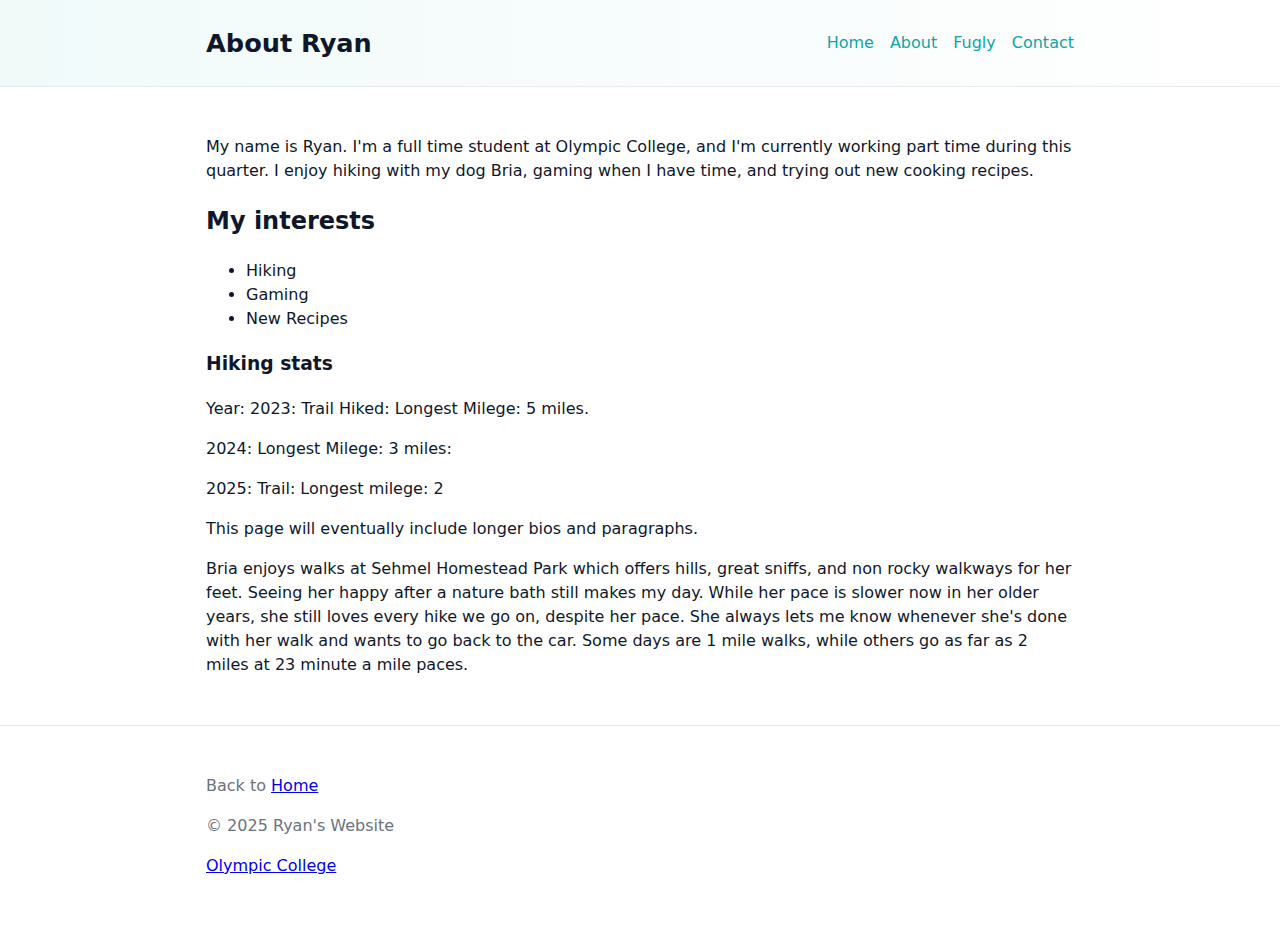
<file: about.html>
<!doctype html>
<html lang="en">
<head>
  <meta charset="utf-8">
  <meta name="viewport" content="width=device-width, initial-scale=1">
  <title>About — Ryan's Website</title>
  <link href="https://fonts.googleapis.com/css2?family=Inter:wght@300;400;600;700&display=swap" rel="stylesheet">
  <link rel="stylesheet" href="styles.css">
  <link rel="stylesheet" href="https://cdnjs.cloudflare.com/ajax/libs/font-awesome/6.4.0/css/all.min.css" integrity="sha512-papH6X+Xg9XgJ+1g8wL8d7mD4f5o7qk5s0v1YxJk3mQ2e8i9f3kG1h2vQ==" crossorigin="anonymous" referrerpolicy="no-referrer" />
  <link rel="icon" type="image/svg+xml" href="images/IMG_7150.svg">
</head>
<body class="about-page">
  <!-- About page header and navigation -->
  <header>
    <div class="container">
  <h1>About Ryan</h1>
      <nav>
        <ul>
          <li><a href="index.html">Home</a></li>
          <li><a href="about.html">About</a></li>
          <li><a href="fugly.html">Fugly</a></li>
          <li><a href="contact.html">Contact</a></li>
          <!-- Example external link (also present in footer) omitted here to keep nav minimal -->
        </ul>
      </nav>
    </div>
  </header>

  <main>
    <div class="container">
  <p>My name is Ryan. I'm a full time student at Olympic College, and I'm currently working part time during this quarter. I enjoy hiking with my dog Bria, gaming when I have time, and trying out new cooking recipes.</p>

      <h2>My interests</h2>
      <ul>
        <li>Hiking</li>
        <li>Gaming</li>
        <li>New Recipes</li>
      </ul>

      <!-- Small table with hiking stats (extra credit) -->
      <h3>Hiking stats</h3>
      <p>Year: 2023: Trail Hiked: Longest Milege: 5 miles.</p>
      <p>2024: Longest Milege: 3 miles:</p>
      <p>2025: Trail: Longest milege: 2</p>

      <!-- Short personal note -->
  <p>This page will eventually include longer bios and paragraphs.</p>
  <!-- Meet Bria: short personal note about the dog -->
  <p>Bria enjoys walks at Sehmel Homestead Park which offers hills, great sniffs, and non rocky walkways for her feet. Seeing her happy after a nature bath still makes my day. While her pace is slower now in her older years, she still loves every hike we go on, despite her pace. She always lets me know whenever she's done with her walk and wants to go back to the car. Some days are 1 mile walks, while others go as far as 2 miles at 23 minute a mile paces.</p>
    </div>
  </main>

  <footer>
    <div class="container">
      <p>Back to <a href="index.html">Home</a></p>
  <p>&copy; 2025 Ryan's Website <i class="fa-solid fa-dog footer-icon" aria-hidden="true"></i></p>
  <p>
    <a href="https://www.olympic.edu/" target="_blank" rel="noopener">Olympic College</a>
  </p>
    </div>
  </footer>
</body>
</html>
</file>
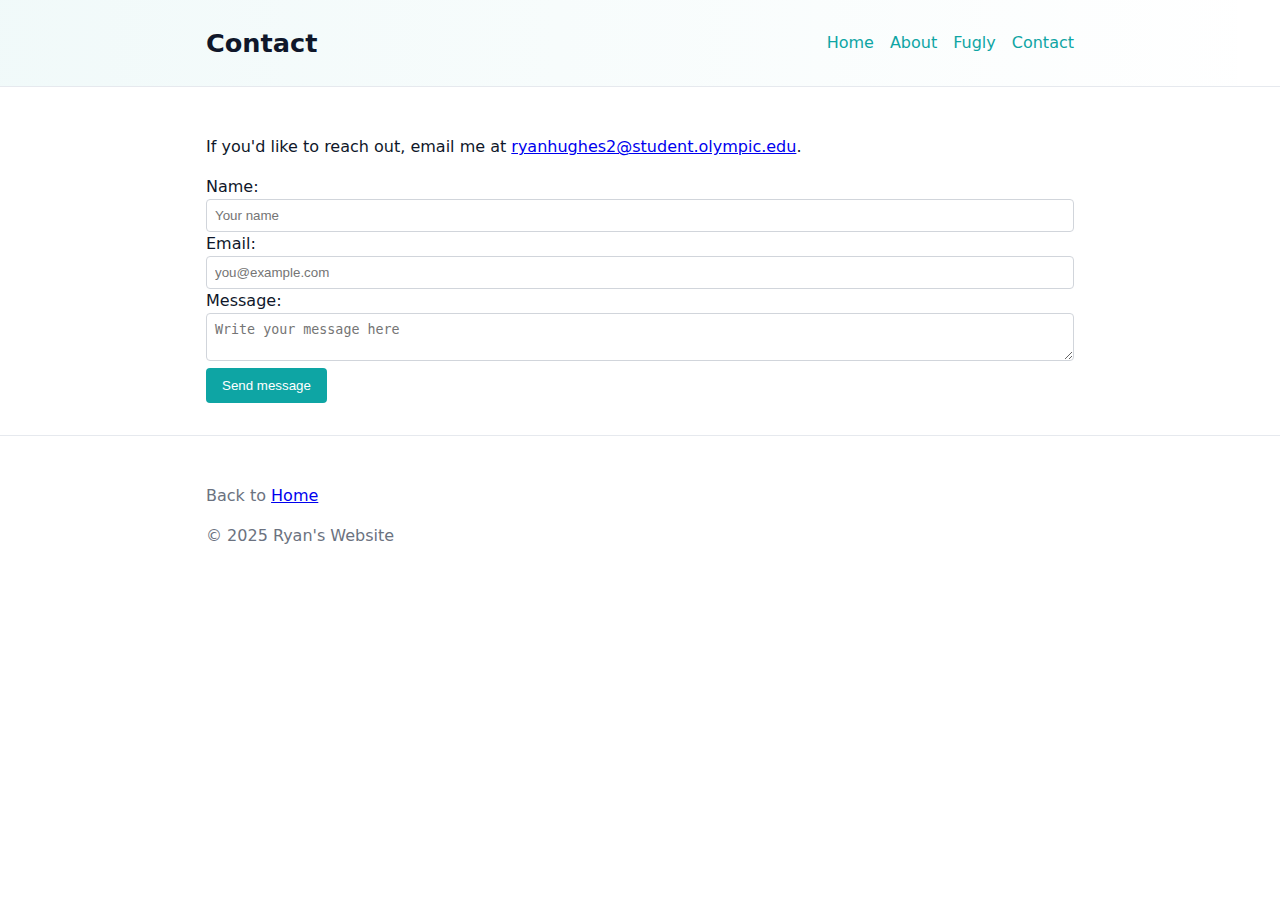
<file: contact.html>
<!doctype html>
<html lang="en">
<head>
  <meta charset="utf-8">
  <meta name="viewport" content="width=device-width, initial-scale=1">
  <title>Contact — Ryan's Website</title>
  <link href="https://fonts.googleapis.com/css2?family=Inter:wght@300;400;600;700&display=swap" rel="stylesheet">
  <link rel="stylesheet" href="styles.css">
</head>
<body>
  <!-- Contact page header and navigation -->
  <header>
    <div class="container">
      <h1>Contact</h1>
      <nav>
        <ul>
          <li><a href="index.html">Home</a></li>
          <li><a href="about.html">About</a></li>
          <li><a href="fugly.html">Fugly</a></li>
          <li><a href="contact.html">Contact</a></li>
        </ul>
      </nav>
    </div>
  </header>

  <main>
    <div class="container">
      <p>If you'd like to reach out, email me at <a href="mailto:ryanhughes2@student.olympic.edu">ryanhughes2@student.olympic.edu</a>.</p>

      <!-- Simple contact form (non-functional without a backend) -->
      <form action="#" method="post">
        <label for="name">Name:</label><br>
        <input id="name" name="name" type="text" placeholder="Your name" required><br>

        <label for="email">Email:</label><br>
        <input id="email" name="email" type="email" placeholder="you@example.com" required><br>

        <label for="message">Message:</label><br>
        <textarea id="message" name="message" placeholder="Write your message here" required></textarea><br>

        <button type="submit">Send message</button>
      </form>
    </div>
  </main>

  <footer>
    <div class="container">
      <p>Back to <a href="index.html">Home</a></p>
      <p>&copy; 2025 Ryan's Website</p>
    </div>
  </footer>
</body>
</html>
</file>
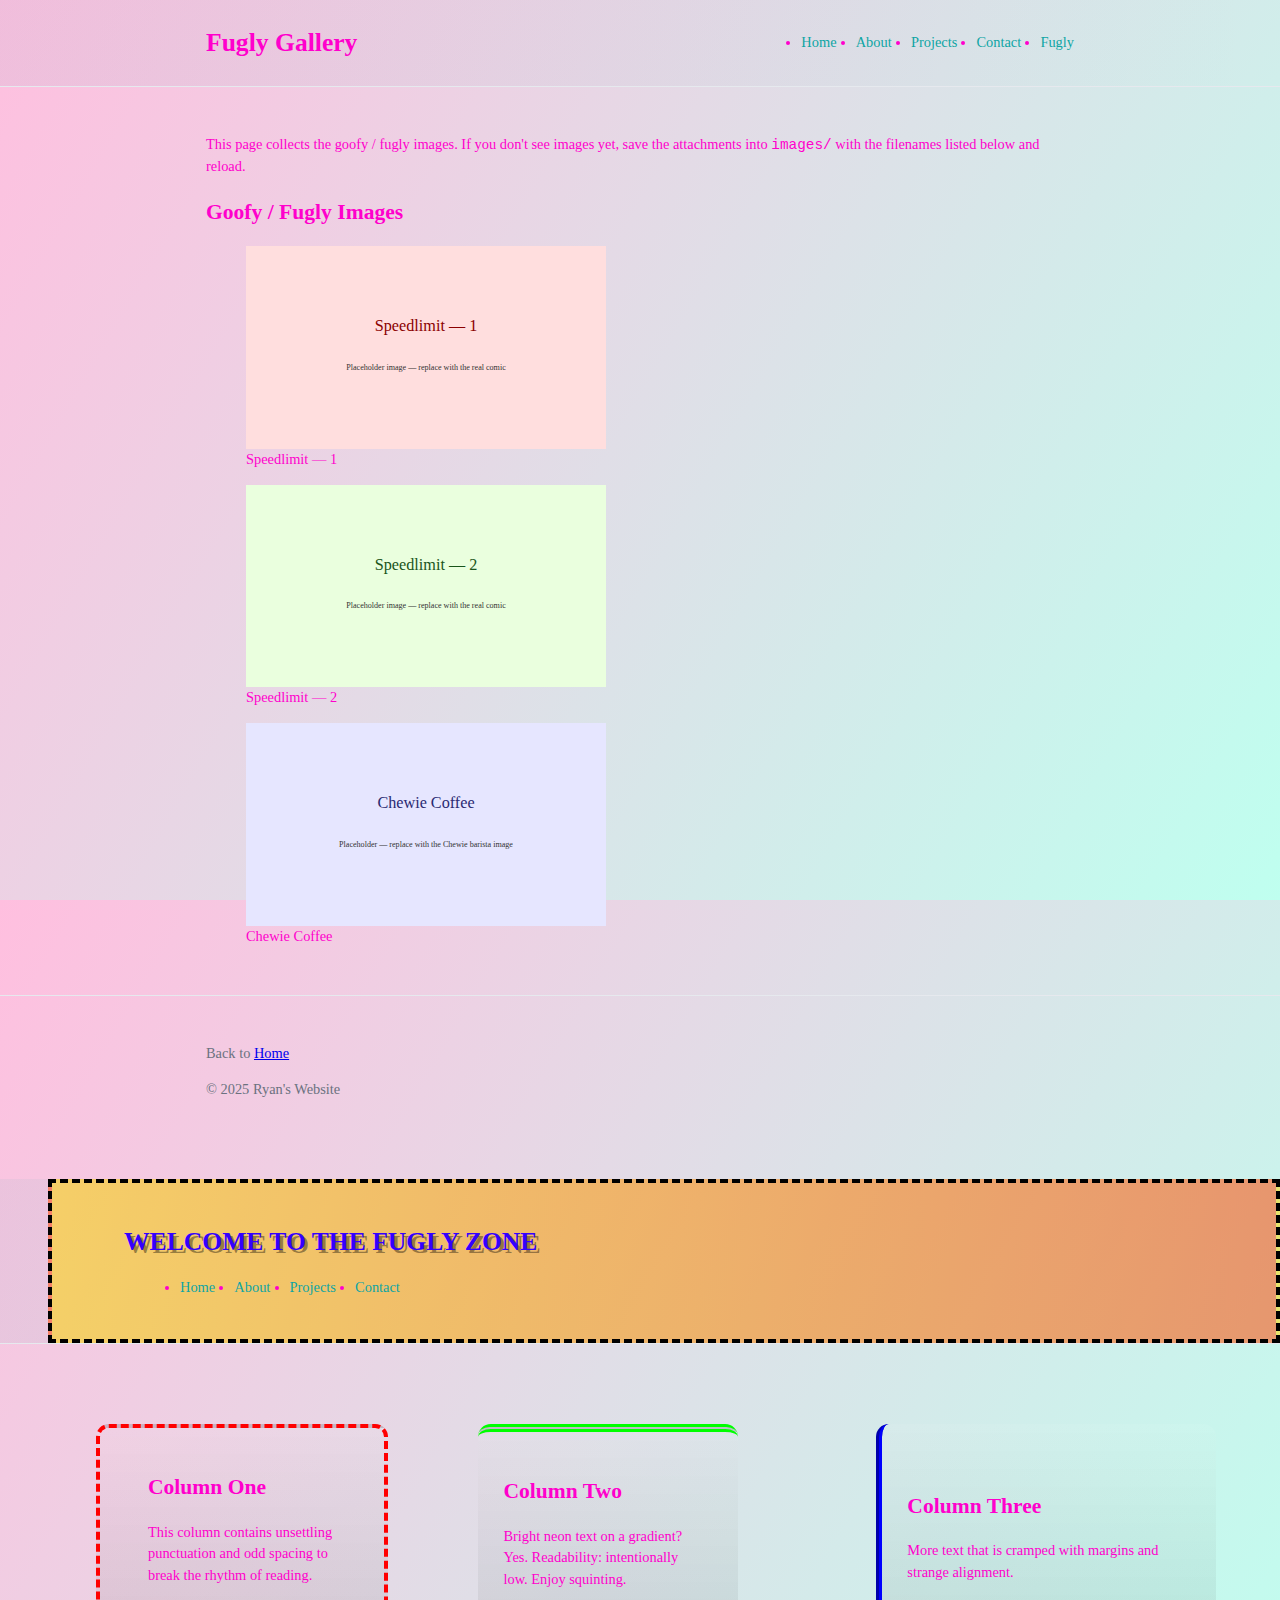
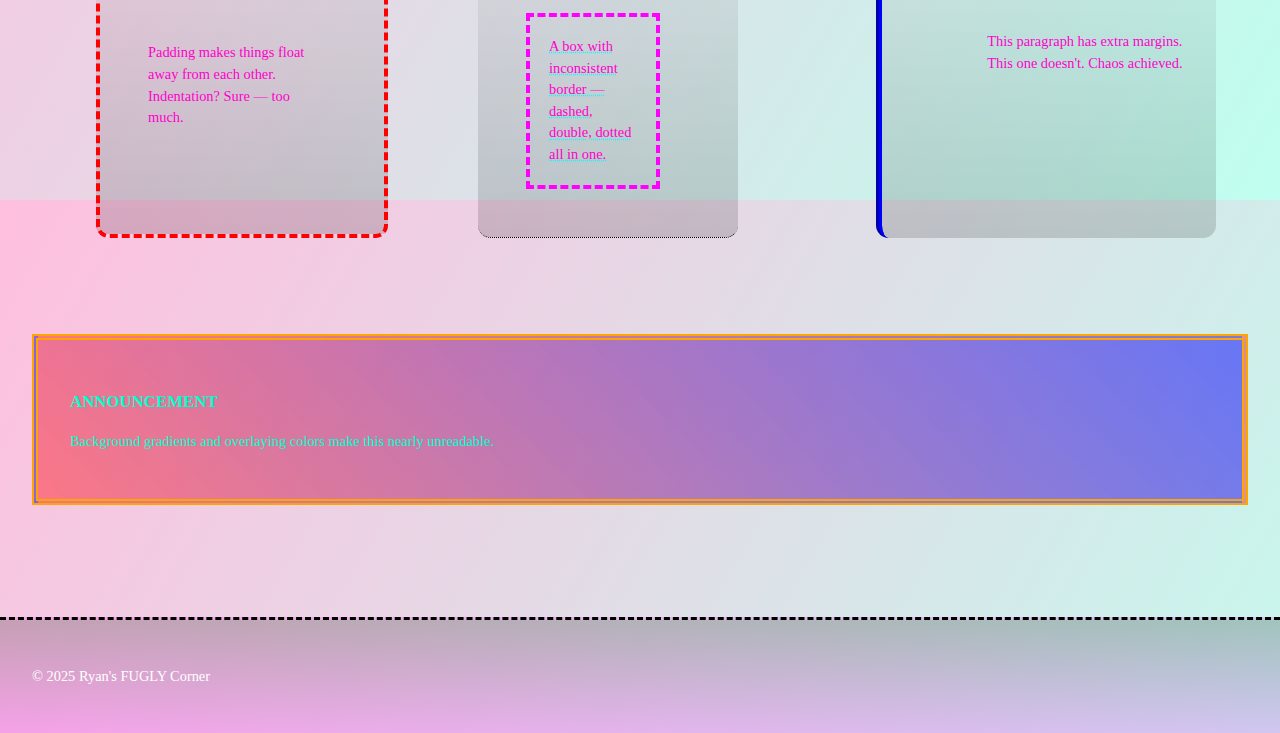
<file: fugly.html>
<!doctype html>
<html lang="en">
<head>
  <meta charset="utf-8">
  <meta name="viewport" content="width=device-width, initial-scale=1">
  <title>Fugly Gallery — Ryan's Website</title>
  <link rel="stylesheet" href="styles.css">
</head>
<body>
  <header>
    <div class="container">
      <h1>Fugly Gallery</h1>
      <nav>
        <ul>
          <li><a href="index.html">Home</a></li>
          <li><a href="about.html">About</a></li>
          <li><a href="projects.html">Projects</a></li>
          <li><a href="contact.html">Contact</a></li>
          <li><a href="fugly.html">Fugly</a></li>
        </ul>
      </nav>
    </div>
  </header>

  <main>
    <div class="container">
      <p>This page collects the goofy / fugly images. If you don't see images yet, save the attachments into <code>images/</code> with the filenames listed below and reload.</p>

      <section id="fugly-gallery">
        <h2>Goofy / Fugly Images</h2>
        <div class="gallery">
          <figure>
            <img src="images/speedlimit1.svg" alt="Speedlimit goofy 1" width="360">
            <figcaption>Speedlimit — 1</figcaption>
          </figure>

          <figure>
            <img src="images/speedlimit2.svg" alt="Speedlimit goofy 2" width="360">
            <figcaption>Speedlimit — 2</figcaption>
          </figure>

          <figure>
            <img src="images/chewie-coffee.svg" alt="Chewie making coffee" width="360">
            <figcaption>Chewie Coffee</figcaption>
          </figure>
        </div>
      </section>
    </div>
  </main>

  <footer>
    <div class="container">
      <p>Back to <a href="index.html">Home</a></p>
      <p>&copy; 2025 Ryan's Website</p>
    </div>
  </footer>
</body>
</html>
<!doctype html>
<html lang="en">
<head>
  <meta charset="utf-8">
  <meta name="viewport" content="width=device-width, initial-scale=1">
  <title>FUGLY — Ryan's Website</title>
  <link rel="stylesheet" href="fugly.css">
</head>
<body class="fugly-page">
  <header>
    <div class="fugly-header">
      <h1>WELCOME TO THE FUGLY ZONE</h1>
      <nav>
        <ul>
          <li><a href="index.html">Home</a></li>
          <li><a href="about.html">About</a></li>
          <li><a href="projects.html">Projects</a></li>
          <li><a href="contact.html">Contact</a></li>
        </ul>
      </nav>
    </div>
  </header>

  <main>
    <div class="fugly-grid">
      <section class="panel left">
        <h2>Column One</h2>
        <p>This column contains unsettling punctuation and odd spacing to break the rhythm of reading.</p>
        <p class="extra-pad">Padding makes things float away from each other. Indentation? Sure — too much.</p>
      </section>

      <section class="panel middle">
        <h2>Column Two</h2>
        <p>Bright neon text on a gradient? Yes. Readability: intentionally low. Enjoy squinting.</p>
        <div class="weird-border">A box with inconsistent border — dashed, double, dotted all in one.</div>
      </section>

      <section class="panel right">
        <h2>Column Three</h2>
        <p>More text that is cramped with margins and strange alignment.</p>
        <p class="more-margin">This paragraph has extra margins. This one doesn't. Chaos achieved.</p>
      </section>
    </div>

    <section class="wide-banner">
      <h3>ANNOUNCEMENT</h3>
      <p>Background gradients and overlaying colors make this nearly unreadable.</p>
    </section>
  </main>

  <footer class="fugly-foot">
    <p>&copy; 2025 Ryan's FUGLY Corner</p>
  </footer>
</body>
</html>
</file>
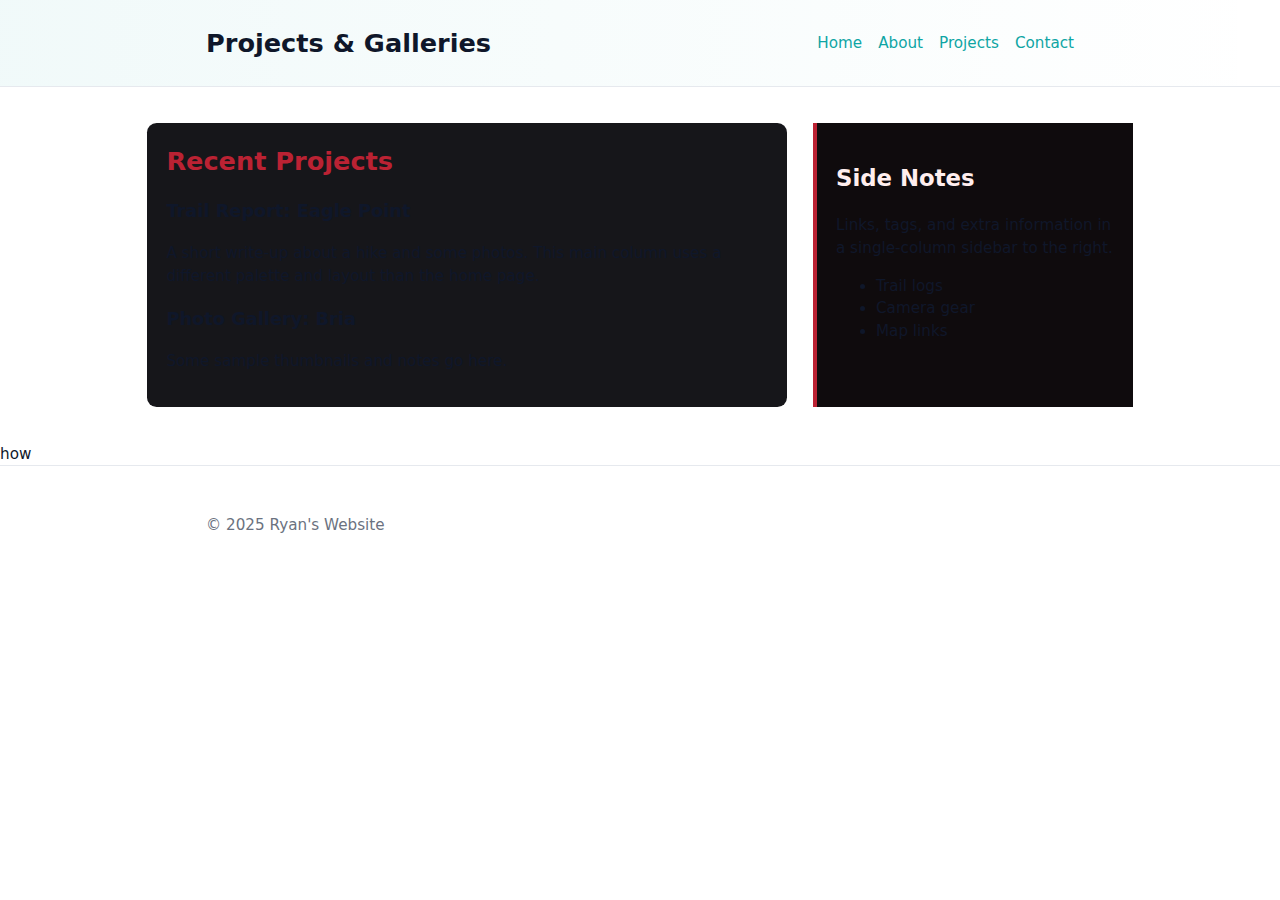
<file: projects.html>
<!doctype html>
<html lang="en">
<head>
  <meta charset="utf-8">
  <meta name="viewport" content="width=device-width, initial-scale=1">
  <title>Projects — Ryan's Website</title>
  <link rel="stylesheet" href="styles.css">
  <link rel="stylesheet" href="projects.css">
  <link rel="stylesheet" href="styles.css">
</head>
<body>
  <!-- Projects page header and navigation -->
  <header>
    <div class="container">
      <h1>Projects & Galleries</h1>
      <nav>
        <ul>
          <li><a href="index.html">Home</a></li>
          <li><a href="about.html">About</a></li>
          <li><a href="projects.html">Projects</a></li>
          <li><a href="contact.html">Contact</a></li>
        </ul>
      </nav>
    </div>
  </header>

  <main>
    <div class="projects-container">
      <div class="proj-main">
        <h1>Recent Projects</h1>
        <article>
          <h3>Trail Report: Eagle Point</h3>
          <p>A short write-up about a hike and some photos. This main column uses a different palette and layout than the home page.</p>
        </article>
        <article>
          <h3>Photo Gallery: Bria</h3>
          <p>Some sample thumbnails and notes go here.</p>
        </article>
      </div>
      <aside class="proj-side">
        <h2>Side Notes</h2>
        <p>Links, tags, and extra information in a single-column sidebar to the right.</p>
        <ul>
          <li>Trail logs</li>
          <li>Camera gear</li>
          <li>Map links</li>
        </ul>
      </aside>
    </div>
  </main>
how 
  <footer>
    <div class="container">
      <p>&copy; 2025 Ryan's Website</p>
    </div>
  </footer>
</body>
</html>
</file>
<file: styles.css>
/* Simple stylesheet for the assignment site */
:root{
  --bg: #ffffff;
  --muted: #6b7280;
  --accent:#0ea5a4;
  --text:#0f172a;
}
*{box-sizing:border-box}
html,body{height:100%}
body{
  margin:0;
  font-family:system-ui,-apple-system,Segoe UI,Roboto,'Helvetica Neue',Arial;
  color:var(--text);
  background:var(--bg);
  line-height:1.5;
}
.container{
  max-width:900px;
  margin:0 auto;
  padding:1rem;
}
header{
  border-bottom:1px solid #e6e9ee;
  background:linear-gradient(90deg, rgba(14,165,164,0.06), transparent);
}
header .container{display:flex;align-items:center;justify-content:space-between}
nav ul{list-style:none;margin:0;padding:0;display:flex;gap:.75rem}
nav a{color:var(--accent);text-decoration:none}
nav a:hover{text-decoration:underline}
h1{font-size:1.4rem;margin:.5rem 0}
main{padding:1rem 0}
section{margin-bottom:1rem}
footer{border-top:1px solid #e6e9ee;padding:1rem 0;color:var(--muted)}
img{max-width:100%;height:auto;display:block}
form input, form textarea{width:100%;padding:.5rem;border:1px solid #d1d5db;border-radius:4px}
form button{background:var(--accent);color:white;border:none;padding:.6rem 1rem;border-radius:4px;cursor:pointer}
@media(min-width:640px){
  h1{font-size:1.6rem}
  nav ul{gap:1rem}
}
</file>
<file: fugly.css>
/* Fugly page styles — intentionally bad aesthetics */
:root{
  --bg1: linear-gradient(120deg, rgba(255,0,128,0.25), rgba(0,255,192,0.25));
  --neon: #ff00cc;
  --neon2: #00ff66;
}
*{box-sizing:border-box}
body.fugly-page{font-family:'Times New Roman', Times, serif;background:var(--bg1);color:var(--neon);margin:0;font-size:0.9rem}

.fugly-header{padding:2.5rem;margin-left:3rem;margin-top:2rem;border:0.3rem dashed #000000;background:linear-gradient(90deg,#ffd70088,#ff450088)}
.fugly-header h1{margin:0 0 1rem 2rem;color:#3300ff;text-shadow:0.2rem 0.2rem 0 rgba(0,0,0,0.4)}
nav ul{display:flex;gap:1.2rem;list-style:disc;margin-left:4rem;padding-left:1.5rem}

.fugly-grid{display:grid;grid-template-columns:1fr 1fr 1fr;gap:1.6rem;padding:2rem}
.panel{background:linear-gradient(180deg, rgba(255,255,255,0.06), rgba(0,0,0,0.15));padding:1.6rem;margin:2rem;border-radius:0.8rem}

.panel.left{margin-left:4rem;padding-left:3rem;border:0.3rem dashed #ff0000}
.panel.middle{margin-right:6rem;padding-right:3.5rem;border-top:0.5rem double #00ff00;border-bottom:0.1rem dotted #000}
.panel.right{margin-left:1rem;padding-top:3rem;border-left:0.4rem groove #0000ff}

.weird-border{padding:1.2rem;margin:1.4rem;border:0.25rem dashed #f0f;text-decoration:underline dotted #0ff}
.more-margin{margin:3rem 0 4rem 5rem}
.extra-pad{padding:2.6rem 2.6rem 0 0}

.wide-banner{margin:2rem;padding:2rem;border:0.4rem double #ffa500;background:linear-gradient(45deg, rgba(255,0,0,0.4), rgba(0,0,255,0.5));color:#00ffcc}

.fugly-foot{margin-top:4rem;padding:2rem;border-top:0.2rem dashed #000;background:linear-gradient(180deg,#00000033,#ff00ff33);color:#ffffff}

/* Make things even less readable on small screens */
@media (max-width:800px){
  .fugly-grid{grid-template-columns:1fr;gap:0.5rem;padding:0.5rem}
  .panel{margin:1rem;padding:0.5rem}
  .fugly-header{padding:1rem;margin-left:0.5rem}
}
</file>
<file: projects.css>
/* projects.css — separate palette and a 2-column layout for the projects page */
:root{
  --proj-bg:#111114;
  --proj-accent:#bb2233;
  --proj-text:#f3f3f3;
}
*{box-sizing:border-box}
body{background:linear-gradient(90deg,#111114,#221122);color:var(--proj-text);font-family:Georgia, 'Times New Roman', Times, serif;font-size:0.95rem}
.projects-container{display:grid;grid-template-columns:2fr 1fr;gap:1.6rem;padding:1.2rem;max-width:64rem;margin:0 auto}
.proj-main{background:#16161a;padding:1.2rem;border-radius:0.6rem}
.proj-side{background:#0f0b0d;padding:1.2rem;border-left:0.25rem solid var(--proj-accent)}
.proj-main h1{color:var(--proj-accent);margin-top:0}
.proj-side h2{color:#ffeeee}

/* deliberate different visual conventions: serif fonts, dark palette */
</file>
